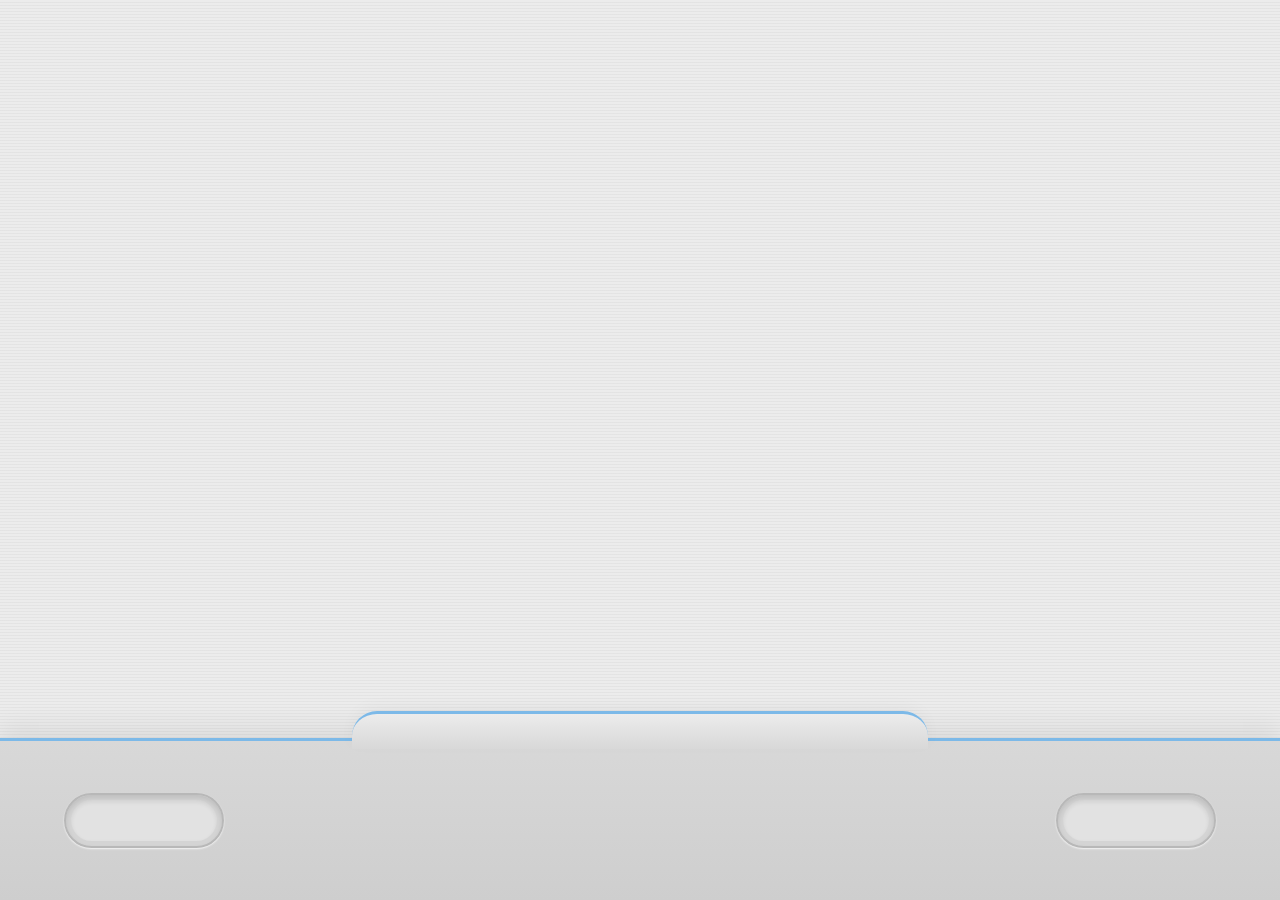
<file: referencia-fondo/index.html>
<!DOCTYPE html>
<html lang="es">
<head>
    <meta charset="UTF-8">
    <meta name="viewport" content="width=device-width, initial-scale=1.0">
    <title>Interfaz Estilo Wii</title>
    <link rel="stylesheet" href="style.css">
</head>
<body>

    <div class="wii-interface-background">
        <!-- Barra o panel inferior compacto -->
        <div class="wii-bottom-dock">
            <div class="wii-pill-slot"></div>
            <div class="wii-pill-slot"></div>
        </div>
    </div>

</body>
</html>
</file>
<file: referencia-fondo/style.css>
/* ==========================================
   ESTILOS DE FONDO - INTERFAZ WII
   ========================================== */

* {
    margin: 0;
    padding: 0;
    box-sizing: border-box;
}

body, html {
    width: 100%;
    height: 100vh;
    overflow: hidden;
    font-family: 'Inter', sans-serif;
    background-color: #dcdcdc;
}

/* Contenedor principal que simula toda la pantalla */
.wii-interface-background {
    position: relative;
    width: 100vw;
    height: 100vh;
    display: flex;
    flex-direction: column;
    justify-content: flex-end;
    /* Textura de líneas horizontales finas del fondo superior */
    background-color: #ececec;
    background-image: repeating-linear-gradient(
        0deg,
        rgba(215, 215, 215, 0.4) 0px,
        rgba(215, 215, 215, 0.4) 1px,
        transparent 1px,
        transparent 3px
    );
}

/* Barra o dock inferior con altura reducida */
.wii-bottom-dock {
    position: relative;
    width: 100%;
    height: 18vh;
    background: linear-gradient(180deg, #d8d8d8 0%, #cecece 100%);
    border-top: 3px solid #7cb9e8;
    box-shadow: 0 -10px 25px rgba(0, 0, 0, 0.08);
    display: flex;
    align-items: center;
    justify-content: space-between;
    padding: 0 4rem;
}

/* Curva superior central de la barra inferior */
.wii-bottom-dock::before {
    content: '';
    position: absolute;
    top: -30px;
    left: 50%;
    transform: translateX(-50%);
    width: 45%;
    height: 35px;
    background: linear-gradient(180deg, #ececec 0%, #d8d8d8 100%);
    border-top: 3px solid #7cb9e8;
    border-radius: 25px 25px 0 0;
    box-shadow: 0 -5px 15px rgba(0, 0, 0, 0.03);
}

/* Botones o ranuras laterales en forma de pastilla con profundidad */
.wii-pill-slot {
    width: 160px;
    height: 55px;
    background: #d4d4d4;
    border-radius: 30px;
    border: 2px solid #b8b8b8;
    box-shadow: inset 0 3px 5px rgba(0, 0, 0, 0.1), 
                0 1px 2px rgba(255, 255, 255, 0.8);
    position: relative;
}

/* Efecto interior de la ranura para generar relieve tridimensional */
.wii-pill-slot::after {
    content: '';
    position: absolute;
    inset: 5px;
    background: #e2e2e2;
    border-radius: 24px;
    box-shadow: inset 0 2px 4px rgba(0, 0, 0, 0.08);
}
</file>
